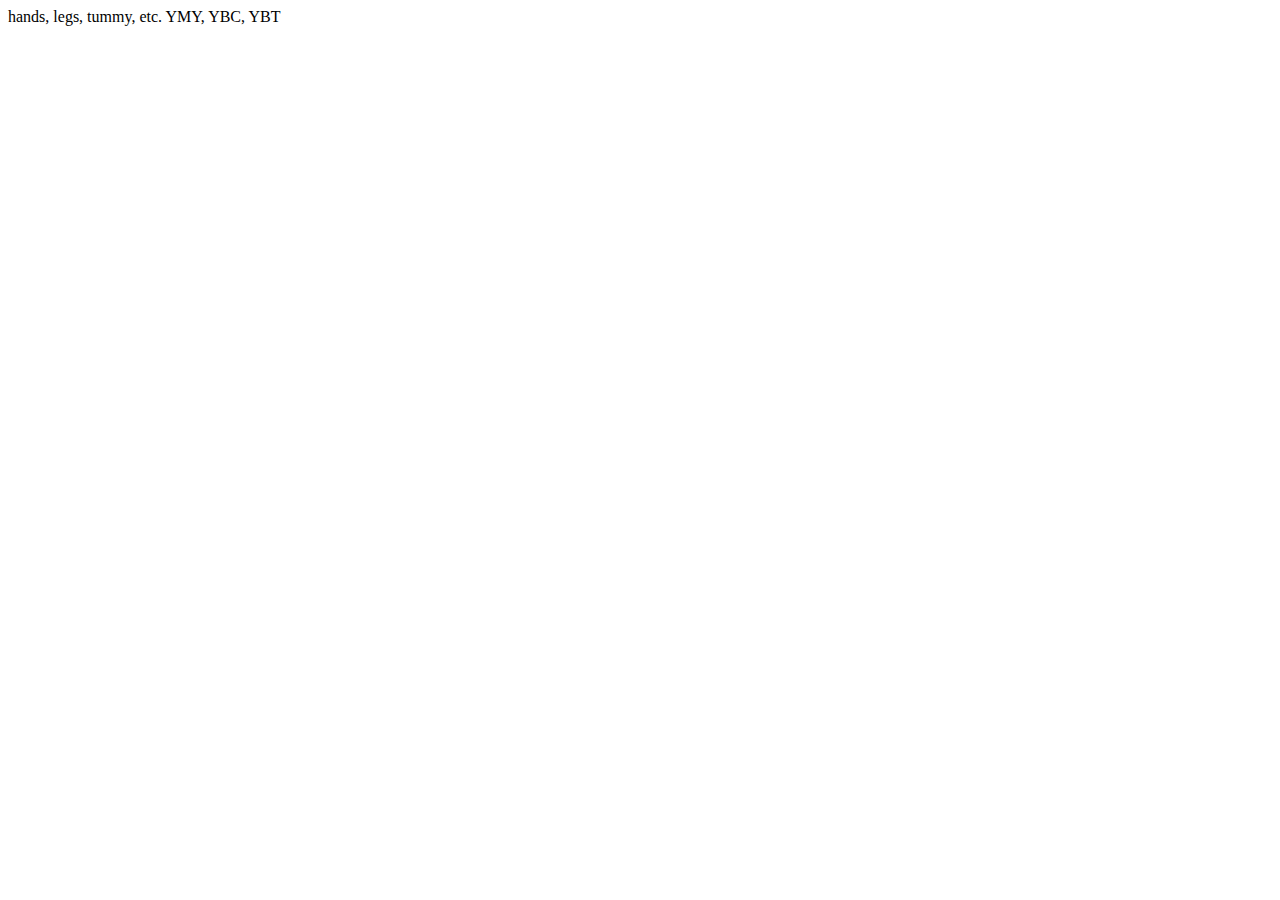
<file: src/index.html>
<!DOCTYPE html>
<html lang="en">
<head>
    <meta charset="UTF-8">
    <meta name="viewport" content="width=device-width, initial-scale=1.0">
    <meta http-equiv="X-UA-Compatible" content="ie=edge">
    <title>eyes, ears, mouths</title>
</head>
<body>
    hands, legs, tummy, etc.
    YMY, YBC, YBT
</body>
</html>
</file>
